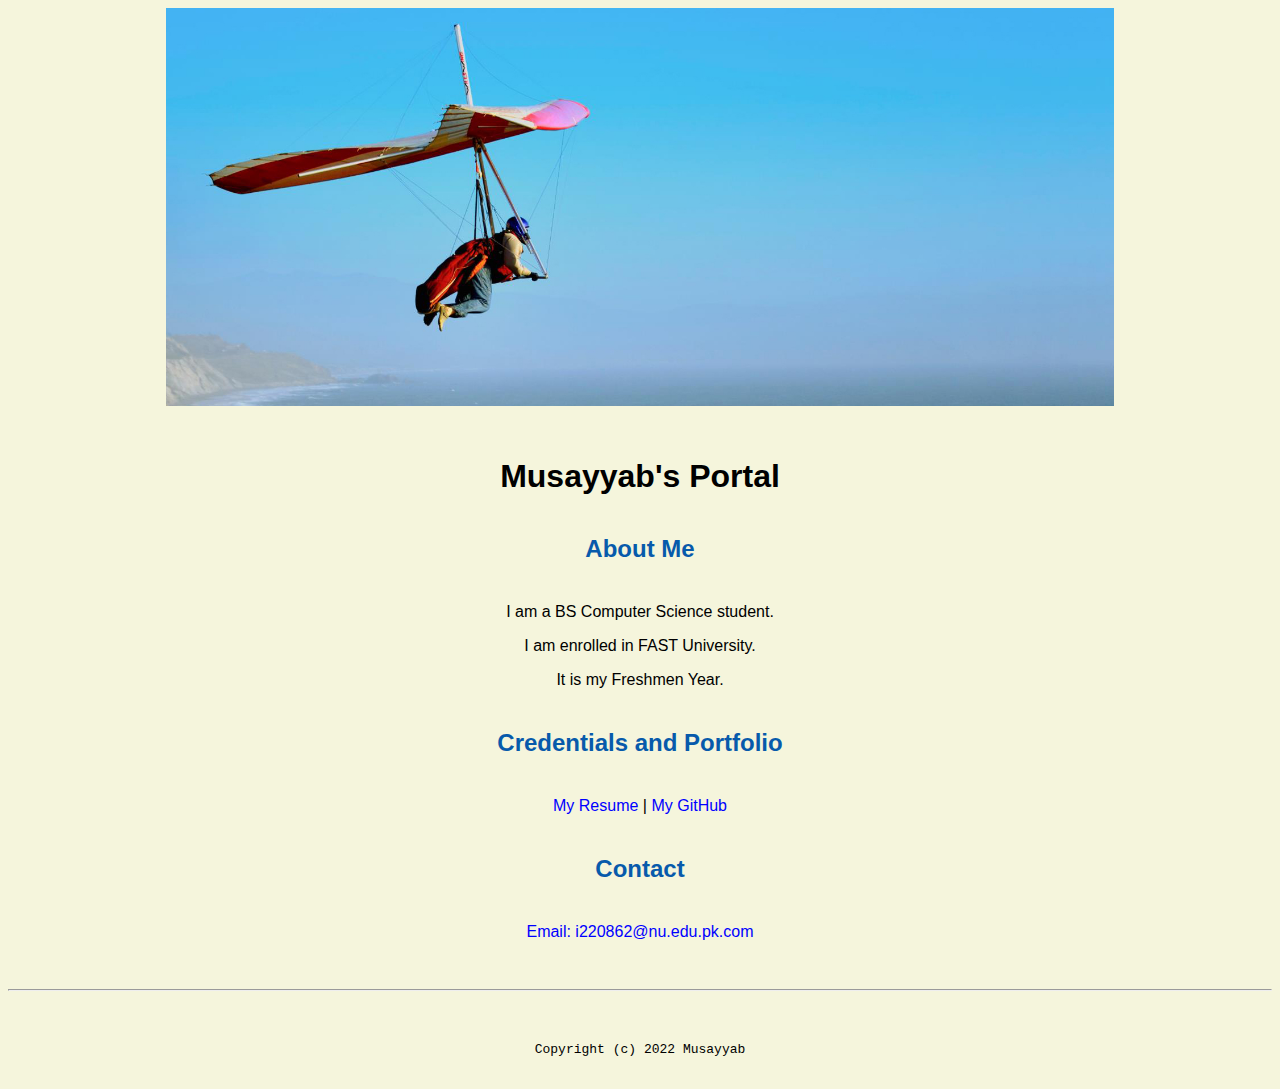
<file: index.html>
<!doctype html>

<!-- this is a comment for human! -->

<html lang="en">

  <header>
<title>Musayyab's Portal</title>
<link rel="stylesheet" href="css/master.css">
<link rel="Favicon" href="favicon.ico"type="image/x-icon">
<link rel="shortcut" href="favicon.ico"type="image/x-icon">
<meta name="viewport" content="width=device-width, initial-scale=1, shrink-to-fit=no">
<meta name="name" content="Musayyab's Portal">
<meta name="robots" contents="noindex,nofollow">
  </header>

  <body>
    <img src="images/banner.jpg" width="75%" alt="banner">
<h1>Musayyab's Portal</h1>
<h2>About Me</h2>
<p>I am a BS Computer Science student.</p>
<p>I am enrolled in FAST University.</p>
<p>It is my Freshmen Year.</p>
<h2>Credentials and Portfolio</h2>

<p><a href="resume.html">My Resume</a> | <a href="https://github.com/i220862">My GitHub</a></p>
<h2>Contact</h2>

<p><a href="mailto:i220862@nu.edu.pk.com">Email: i220862@nu.edu.pk.com</a></p>
  </body>

  <footer>
    <hr>
    <code>Copyright (c) 2022 Musayyab</code>
  </footer>
</html>
</file>
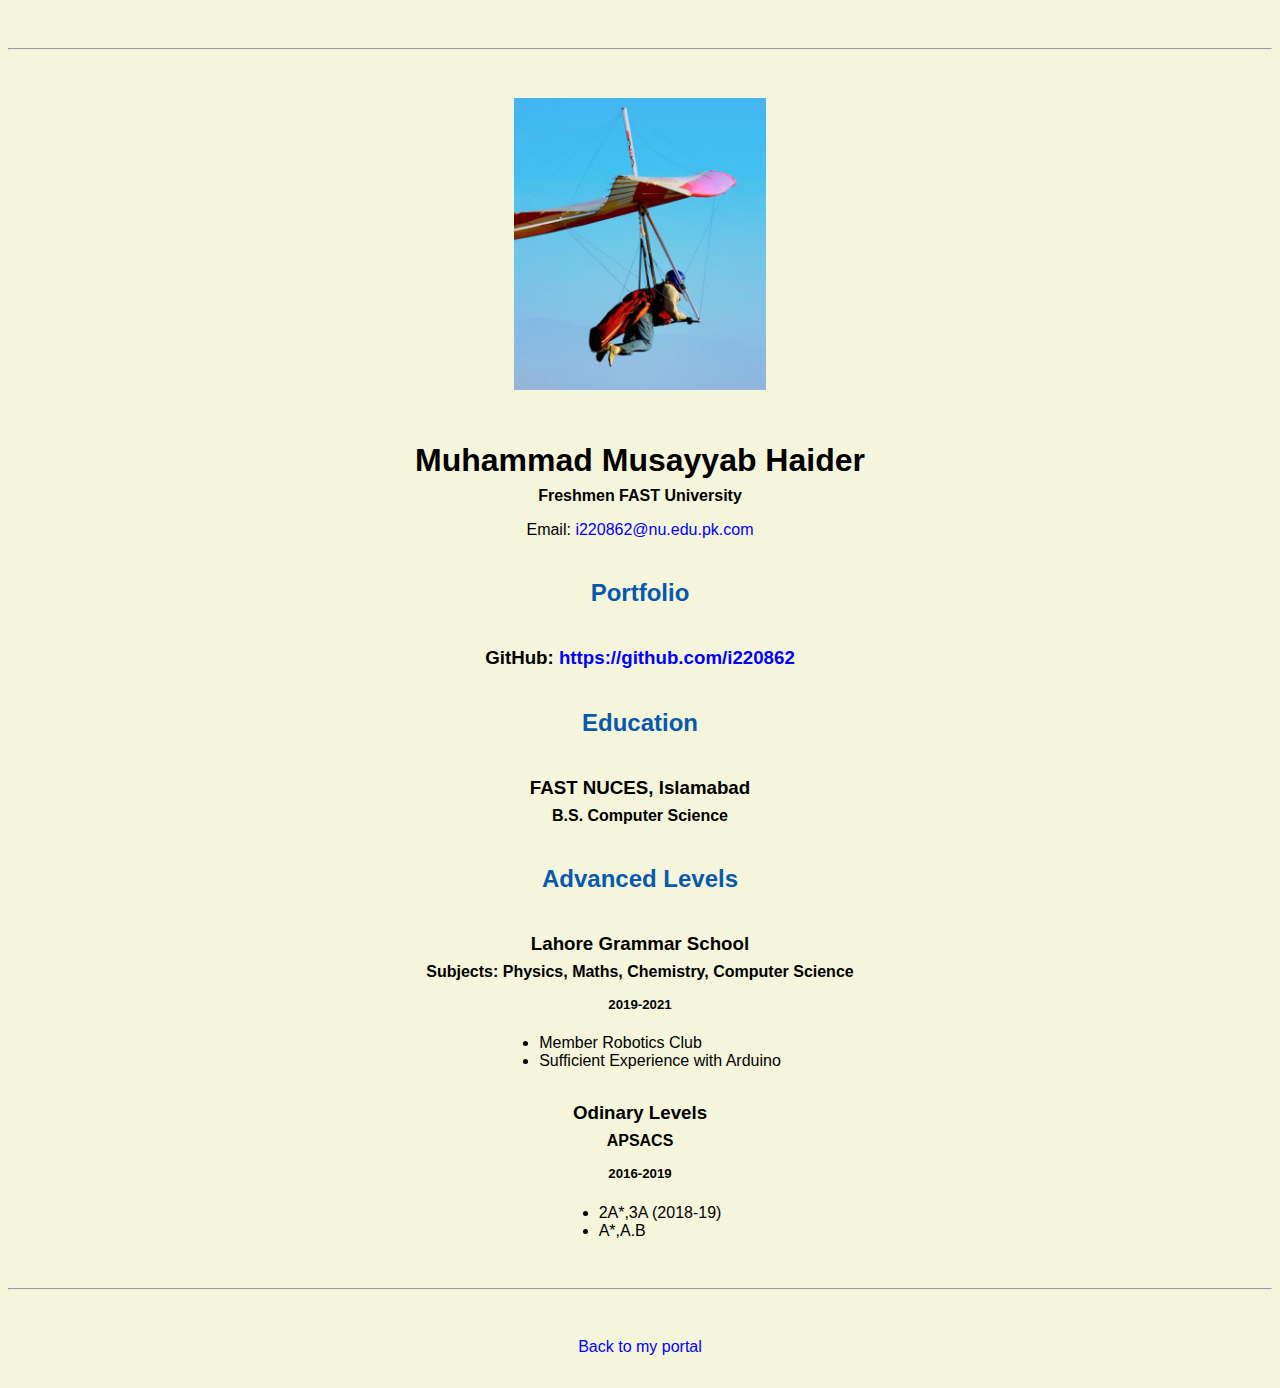
<file: resume.html>
<!doctype html>

<!-- this is a comment for human! -->

<html lang="en">

  <header>
    <title>Musayyab's Resume</title>
    <link rel="stylesheet" href="css/master.css">
    <link rel="Favicon" href="favicon.ico"type="image/x-icon">
    <link rel="shortcut" href="favicon.ico"type="image/x-icon">
    <meta name="viewport" content="width=device-width, initial-scale=1, shrink-to-fit=no">
    <meta name="name" content="Musayyab's Portal">
    <meta name="robots" contents="noindex,nofollow">
  </header>

  <body>
    <hr>

    <img src="images/headshot.jpg" alt="Harrison Kong's headshot" width="20%">

    <h1>Muhammad Musayyab Haider</h1>
    <h4>Freshmen FAST University</h4>

    <p>Email: <a href="mailto:i220862@nu.edu.pk.com" target="_blank">i220862@nu.edu.pk.com</a></p>
    <!-- don't post physical address, personal phone number or other personal information on the web! -->

    <h2>Portfolio</h2>
      <h3>GitHub: <a href="https://github.com/i220862" target="_blank">https://github.com/i220862</a></h3>

    <h2>Education</h2>

    <h3>FAST NUCES, Islamabad</h3>
    <h4>B.S. Computer Science</h4>

    <h2>Advanced Levels</h2>

    <h3>Lahore  Grammar School</h3>
    <h4>Subjects: Physics, Maths, Chemistry, Computer Science</h4>
    <h5>2019-2021</h5>
      <ul>
        <li>Member Robotics Club</li>
        <li>Sufficient Experience with Arduino</li>
      </ul>

    <h3>Odinary Levels</h3>
    <h4>APSACS</h4>
    <h5>2016-2019</h5>
      <ul>
        <li>2A*,3A (2018-19)</li>
        <li>A*,A.B</li>
      </ul>
  </body>

  <footer>
  <hr>
  <p><a href="index.html">Back to my portal</a><p>
  </footer>

</html>
</file>
<file: css/master.css>
/* Cascading stylesheet for the website */

/* Text inside these asterisks and slashes are comments for human */

  a {
    color: blue;/* set the text color to blue here */
    text-decoration: none; /* This means we do not want hyperlinks to be underlined */
  }

  a:hover {
    color: red;/* set the text color to red here */
    text-decoration: none; /* This means we do not want hyperlinks to be underlined */
  }

  body {
    background-color: beige;/* set the background color here */
    color: black;/* set the text color to black here */
    font-family: Arial, Helvetica, sans-serif;/* set the font here */
    text-align: center;/* set the text alignment here */
   }

  footer {
    margin-top: 2rem;
    margin-bottom: 2rem;
  }

  h1 {
    margin-bottom: 0.5rem;
    margin-top: 3rem;
   }

  h2 {
    color: #075AAB;
     margin-bottom: 2.5rem;
     margin-top: 2.5rem;
    /* set both the bottom margin and top margin to 2.5rem here */
   }

  h3 {
    margin-bottom: 0;
    margin-top: 2rem;
  }

  h4 {
    margin-bottom: 1rem;
    margin-top: 0.5rem;
  }

  h5 {
    margin-top: 0.5rem;
  }

  hr {
    margin-bottom: 3rem;
    margin-top: 3rem;
  }

  /* this controls how the bullet points in the resume page looks */
  ul {
    display: table;
    margin: 0 auto;
    text-align: left;
  }
</file>
